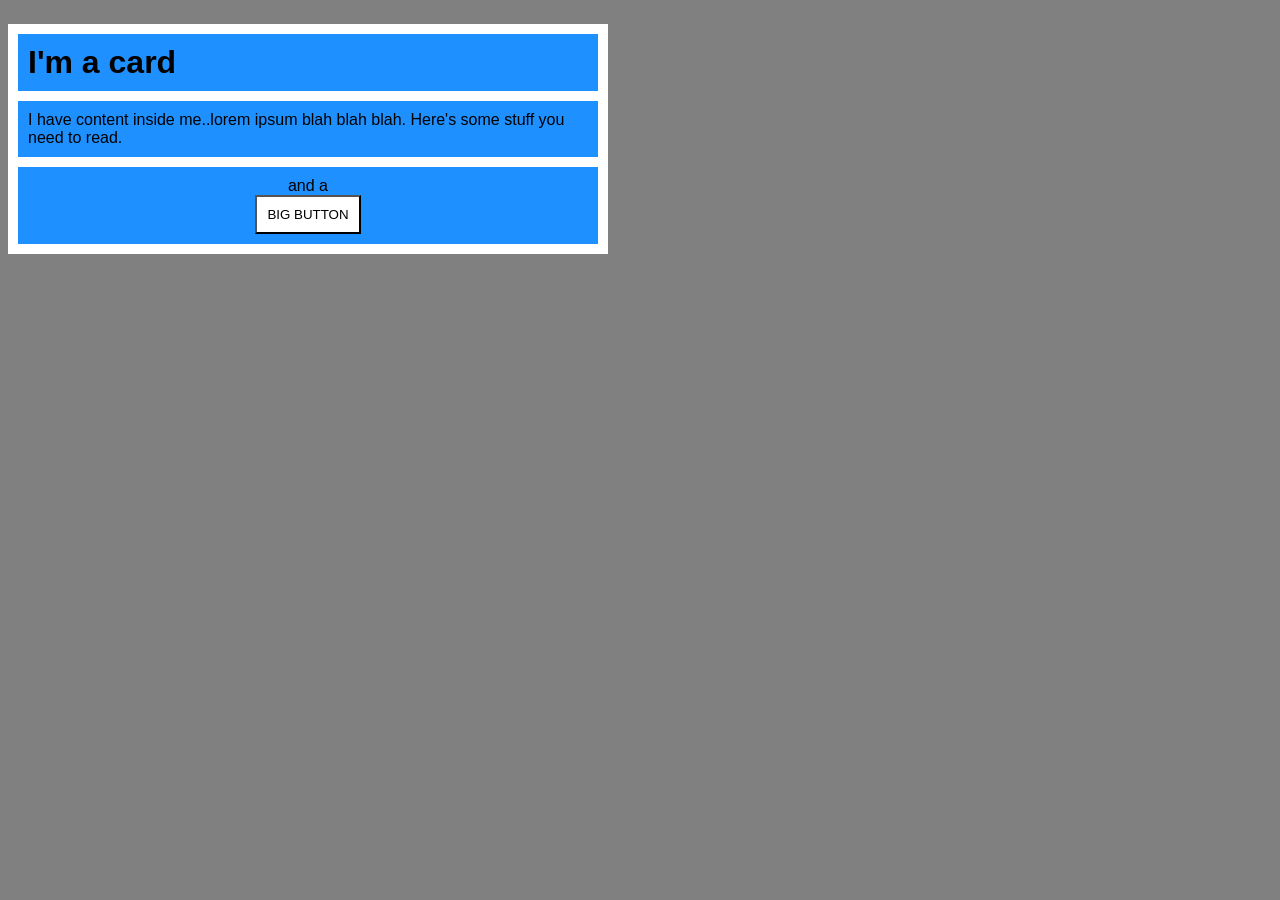
<file: foundations/block-and-inline/02-margin-and-padding-2/index.html>
<!DOCTYPE html>
<html lang="en">

<head>
  <meta charset="UTF-8">
  <meta http-equiv="X-UA-Compatible" content="IE=edge">
  <meta name="viewport" content="width=device-width, initial-scale=1.0">
  <title>Margin and Padding exercise 2</title>
  <link rel="stylesheet" href="style.css">
</head>

<body>
  <div class="card">
    <h1 class="title">I'm a card</h1>
    <div class="content">I have content inside me..lorem ipsum blah blah blah. Here's some stuff you need to read.</div>
    <div class="button-container"> and a <button>BIG BUTTON</button></div>
  </div>
</body>

</html>
</file>
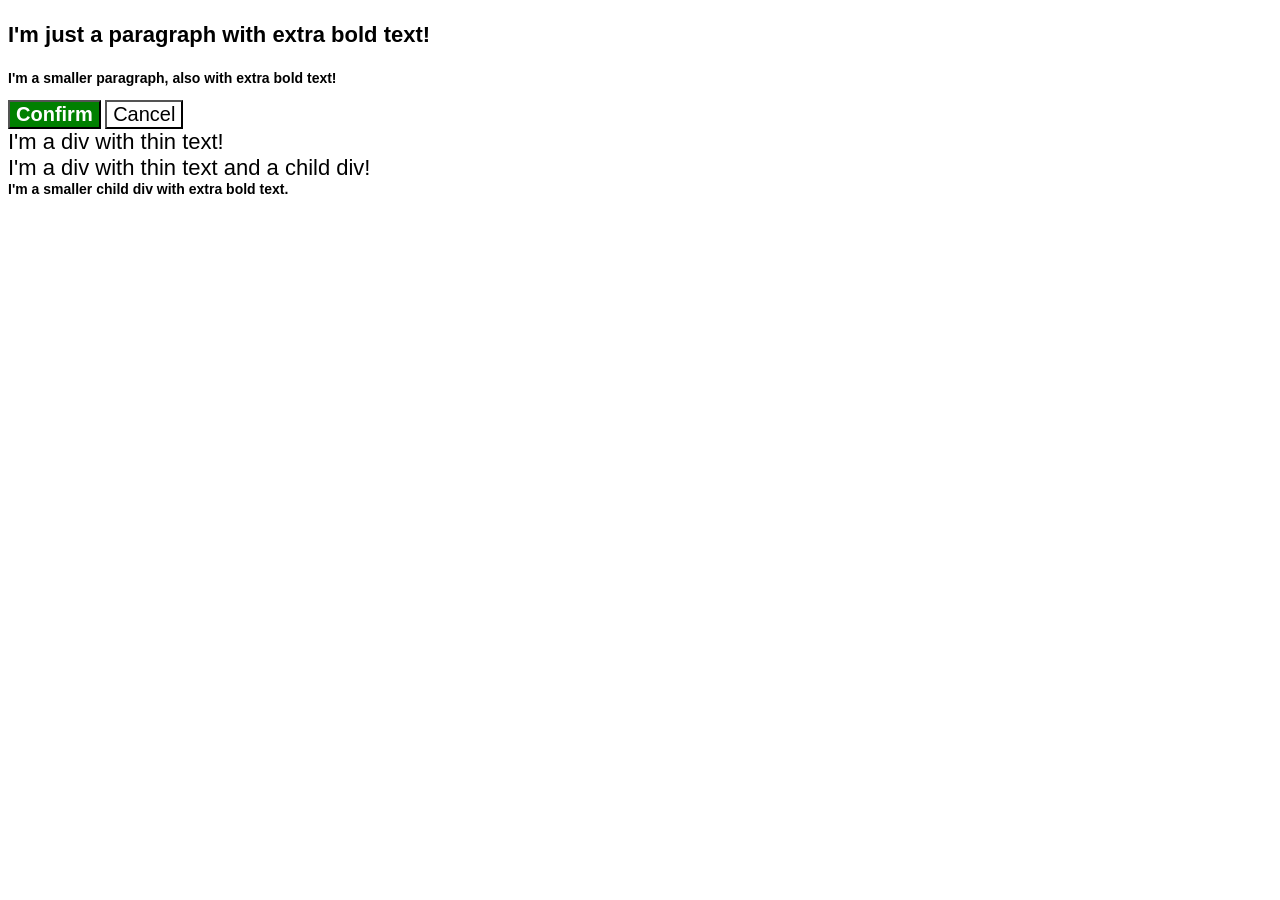
<file: foundations/cascade/01-cascade-fix/index.html>
<!DOCTYPE html>
<html lang="en">

<head>
  <meta charset="UTF-8">
  <meta http-equiv="X-UA-Compatible" content="IE=edge">
  <meta name="viewport" content="width=device-width, initial-scale=1.0">
  <title>Fix the Cascade</title>
  <link rel="stylesheet" href="style.css">
</head>

<body>
  <p class="para">I'm just a paragraph with extra bold text!</p>
  <p class="para small-para">I'm a smaller paragraph, also with extra bold text!</p>

  <button id="confirm-button" class="button confirm">Confirm</button>
  <button id="cancel-button" class="button cancel">Cancel</button>

  <div class="text">I'm a div with thin text!</div>
  <div class="text">I'm a div with thin text and a child div!
    <div class="text child">I'm a smaller child div with extra bold text.</div>
  </div>
</body>

</html>
</file>
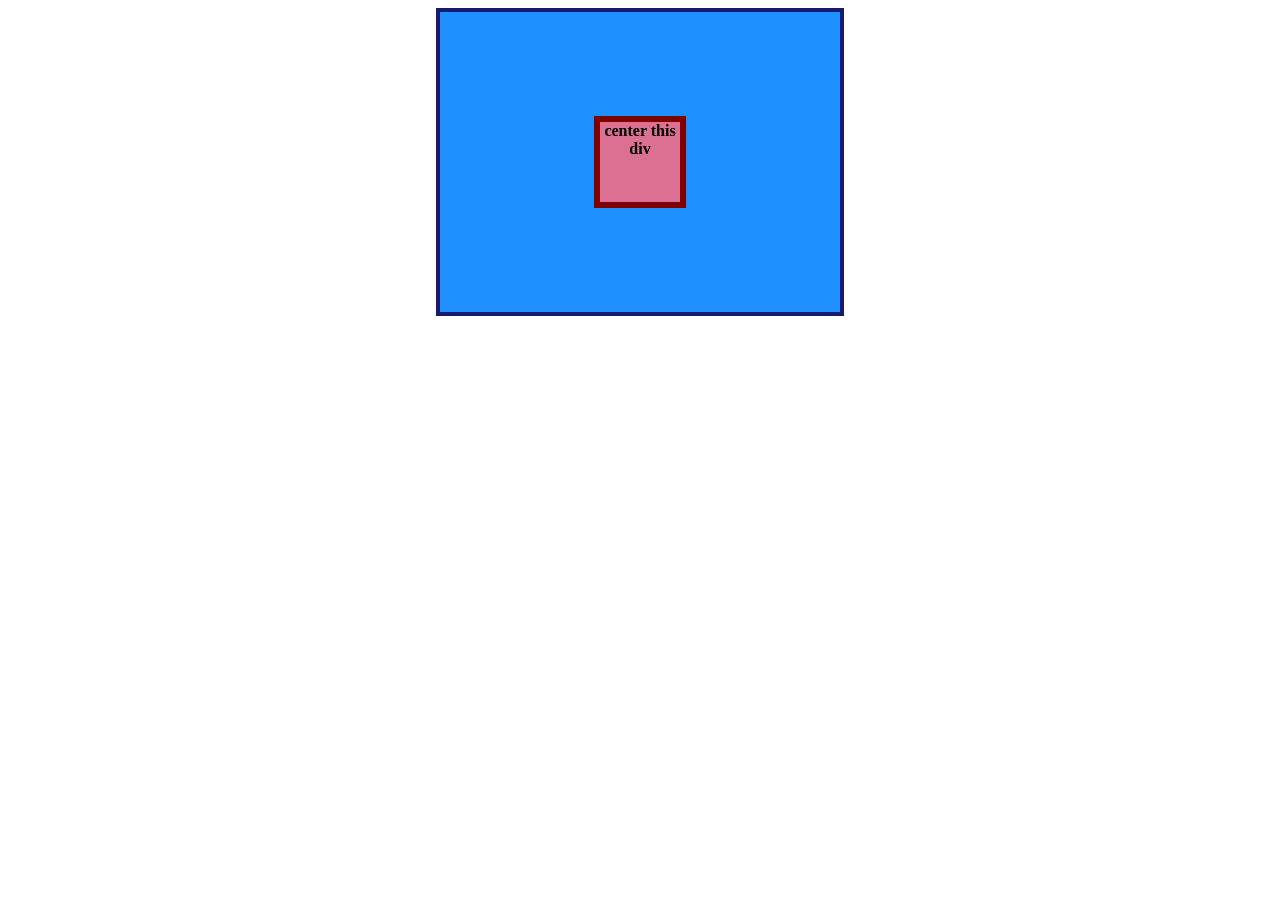
<file: foundations/flex/01-flex-center/index.html>
<!DOCTYPE html>
<html lang="en">

<head>
  <meta charset="UTF-8">
  <meta http-equiv="X-UA-Compatible" content="IE=edge">
  <meta name="viewport" content="width=device-width, initial-scale=1.0">
  <title>CENTER THIS DIV</title>
  <link rel="stylesheet" href="style.css">
</head>

<body>
  <div class="container">
    <div class="box">center this div</div>
  </div>
</body>

</html>
</file>
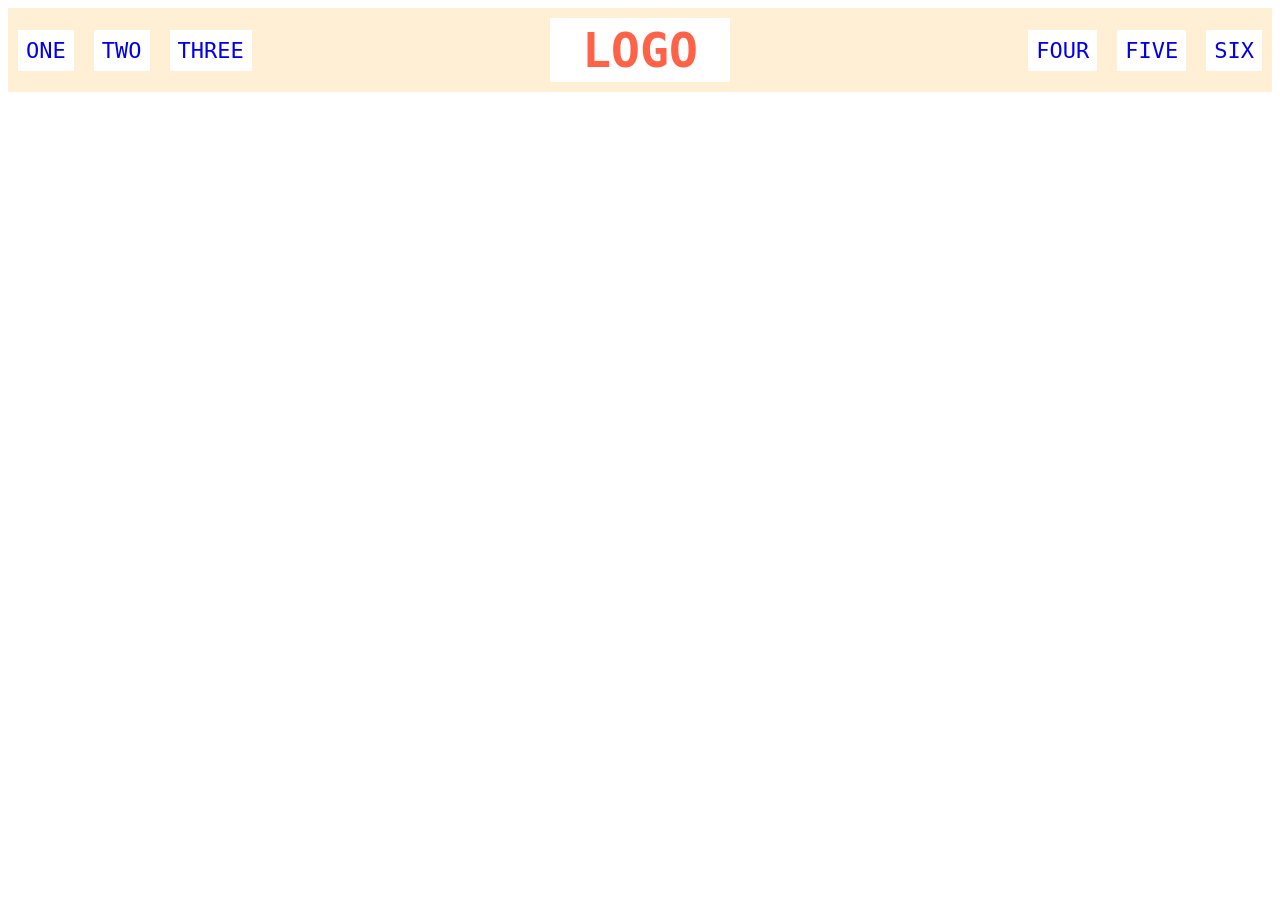
<file: foundations/flex/02-flex-header/index.html>
<!DOCTYPE html>
<html lang="en">

<head>
  <meta charset="UTF-8">
  <meta http-equiv="X-UA-Compatible" content="IE=edge">
  <meta name="viewport" content="width=device-width, initial-scale=1.0">
  <title>Flex Header</title>
  <link rel="stylesheet" href="style.css">
</head>

<body>
  <div class="header">
    <div class="left-links">
      <ul>
        <li><a href="#">ONE</a></li>
        <li><a href="#">TWO</a></li>
        <li><a href="#">THREE</a></li>
      </ul>
    </div>
    <div class="logo">LOGO</div>
    <div class="right-links">
      <ul>
        <li><a href="#">FOUR</a></li>
        <li><a href="#">FIVE</a></li>
        <li><a href="#">SIX</a></li>
      </ul>
    </div>
  </div>
</body>

</html>
</file>
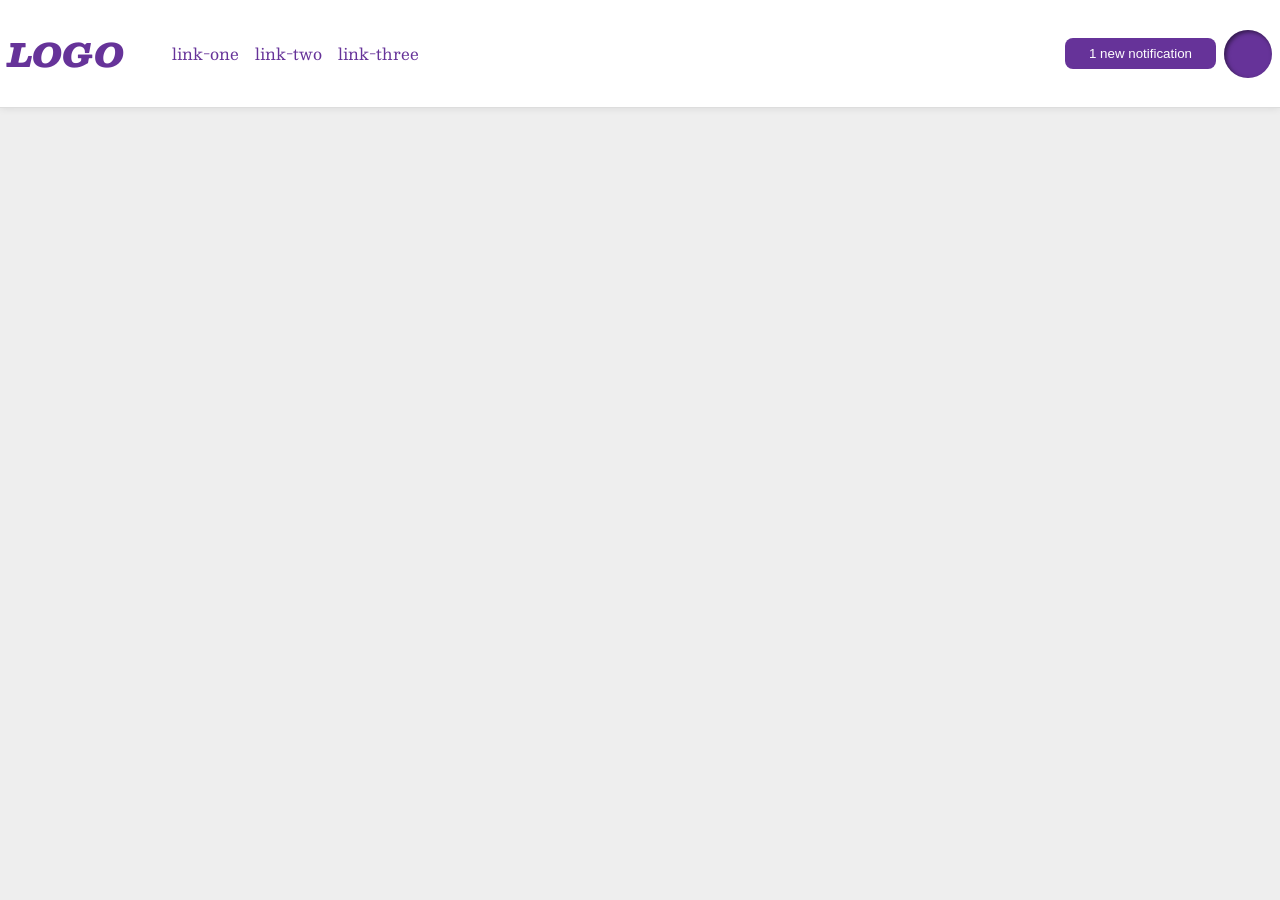
<file: foundations/flex/03-flex-header-2/index.html>
<!DOCTYPE html>
<html lang="en">

<head>
  <meta charset="UTF-8">
  <meta http-equiv="X-UA-Compatible" content="IE=edge">
  <meta name="viewport" content="width=device-width, initial-scale=1.0">
  <title>Flex Header 2</title>
  <link rel="stylesheet" href="style.css">
</head>

<body>
  <div class="header">
    <div class="first-part">
      <div class="logo">
        LOGO
      </div>
      <ul class="links">
        <li><a href="https://google.com">link-one</a></li>
        <li><a href="https://google.com">link-two</a></li>
        <li><a href="https://google.com">link-three</a></li>
      </ul>
    </div>
    <div class="second-part">
      <button class="notifications">
        1 new notification
      </button>
      <div class="profile-image"></div>
    </div>
  </div>
</body>

</html>
</file>
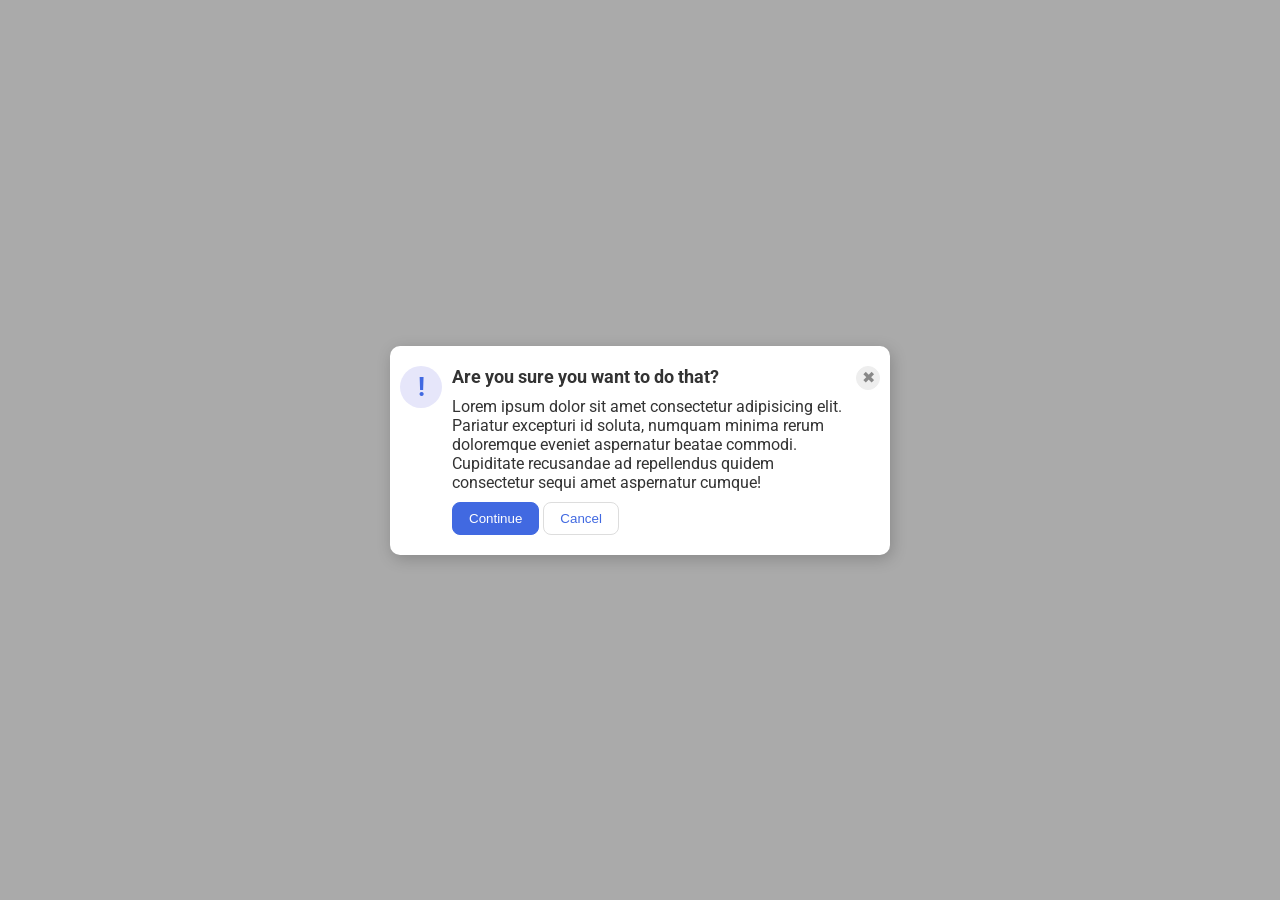
<file: foundations/flex/05-flex-modal/index.html>
<!DOCTYPE html>
<html lang="en">

<head>
  <meta charset="UTF-8">
  <meta http-equiv="X-UA-Compatible" content="IE=edge">
  <meta name="viewport" content="width=device-width, initial-scale=1.0">
  <link rel="stylesheet" href="style.css">
  <title>Modal</title>
</head>

<body>
  <div class="modal">
    <div class="main">
      <div class="first">
        <div class="icon">!</div>
      </div>
      <div class="second">
        <div class="header">Are you sure you want to do that?</div>
        <div class="text">Lorem ipsum dolor sit amet consectetur adipisicing elit. Pariatur excepturi id soluta, numquam
          minima rerum doloremque eveniet aspernatur beatae commodi. Cupiditate recusandae ad repellendus quidem
          consectetur
          sequi amet aspernatur cumque!</div>
        <button class="continue">Continue</button>
        <button class="cancel">Cancel</button>
      </div>
      <div class="third">
        <button class="close-button">✖</button>
      </div>
    </div>
  </div>
</body>

</html>
</file>
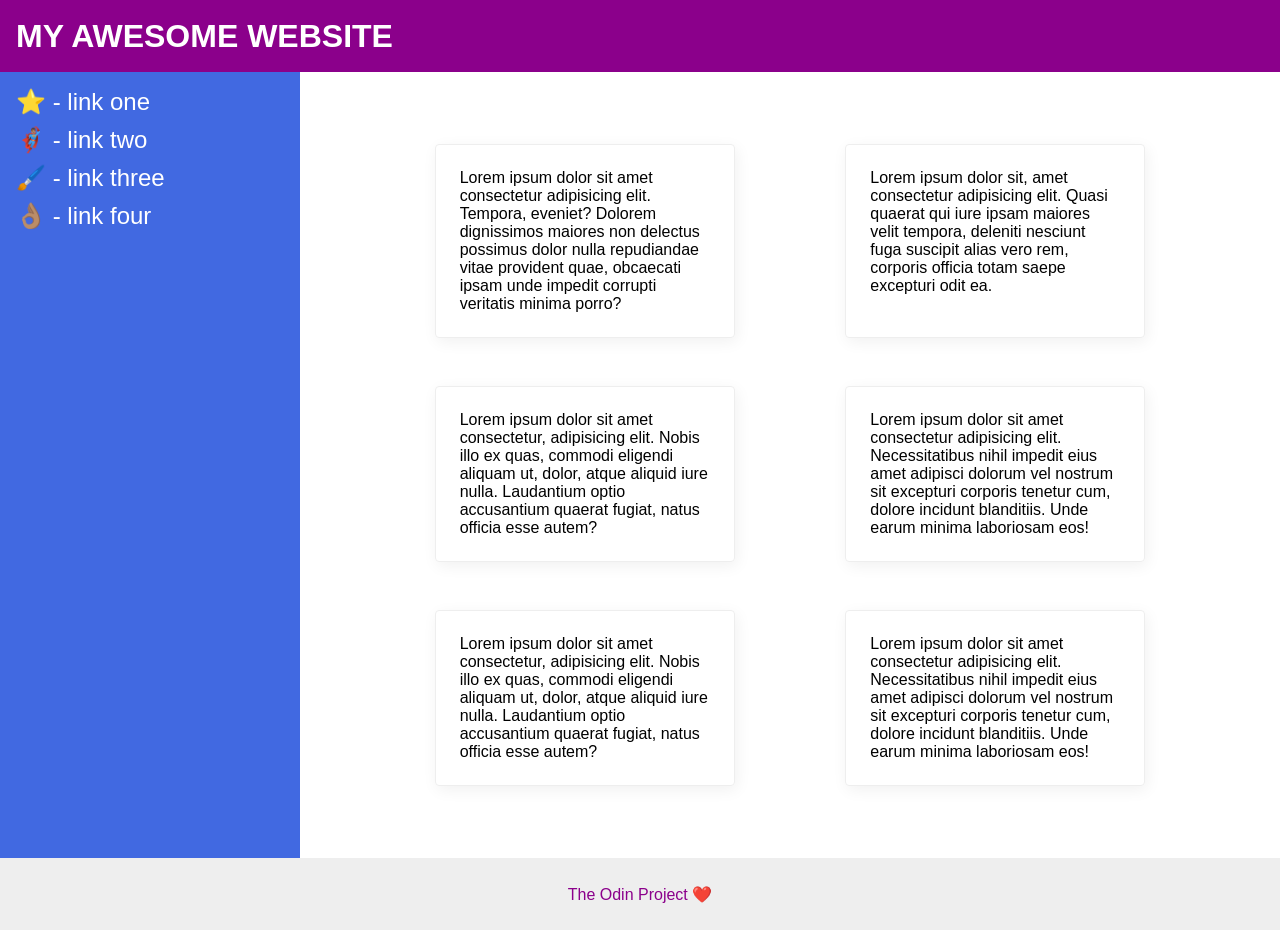
<file: foundations/flex/07-flex-layout-2/index.html>
<!DOCTYPE html>
<html lang="en">

<head>
  <meta charset="UTF-8">
  <meta http-equiv="X-UA-Compatible" content="IE=edge">
  <meta name="viewport" content="width=device-width, initial-scale=1.0">
  <title>The Holy Grail</title>
  <link rel="stylesheet" href="style.css">
</head>

<body>
  <div class="header">
    MY AWESOME WEBSITE
  </div>
  <div class="first">
    <div class="sidebar">
      <ul>
        <li><a href="#">⭐ - link one</a></li>
        <li><a href="#">🦸🏽‍♂️ - link two</a></li>
        <li><a href="#">🖌️ - link three</a></li>
        <li><a href="#">👌🏽 - link four</a></li>
      </ul>
    </div>
    <div class="second">
      <div class="card">Lorem ipsum dolor sit amet consectetur adipisicing elit. Tempora, eveniet? Dolorem dignissimos
        maiores non delectus possimus dolor nulla repudiandae vitae provident quae, obcaecati ipsam unde impedit
        corrupti
        veritatis minima porro?</div>
      <div class="card">Lorem ipsum dolor sit, amet consectetur adipisicing elit. Quasi quaerat qui iure ipsam maiores
        velit
        tempora, deleniti nesciunt fuga suscipit alias vero rem, corporis officia totam saepe excepturi odit ea.</div>
      <div class="card">Lorem ipsum dolor sit amet consectetur, adipisicing elit. Nobis illo ex quas, commodi eligendi
        aliquam ut, dolor, atque aliquid iure nulla. Laudantium optio accusantium quaerat fugiat, natus officia esse
        autem?
      </div>
      <div class="card">Lorem ipsum dolor sit amet consectetur adipisicing elit. Necessitatibus nihil impedit eius amet
        adipisci dolorum vel nostrum sit excepturi corporis tenetur cum, dolore incidunt blanditiis. Unde earum minima
        laboriosam eos!</div>
      <div class="card">Lorem ipsum dolor sit amet consectetur, adipisicing elit. Nobis illo ex quas, commodi eligendi
        aliquam ut, dolor, atque aliquid iure nulla. Laudantium optio accusantium quaerat fugiat, natus officia esse
        autem?
      </div>
      <div class="card">Lorem ipsum dolor sit amet consectetur adipisicing elit. Necessitatibus nihil impedit eius amet
        adipisci dolorum vel nostrum sit excepturi corporis tenetur cum, dolore incidunt blanditiis. Unde earum minima
        laboriosam eos!</div>
    </div>
  </div>
  <div class="footer">
    The Odin Project ❤️
  </div>
</body>

</html>
</file>
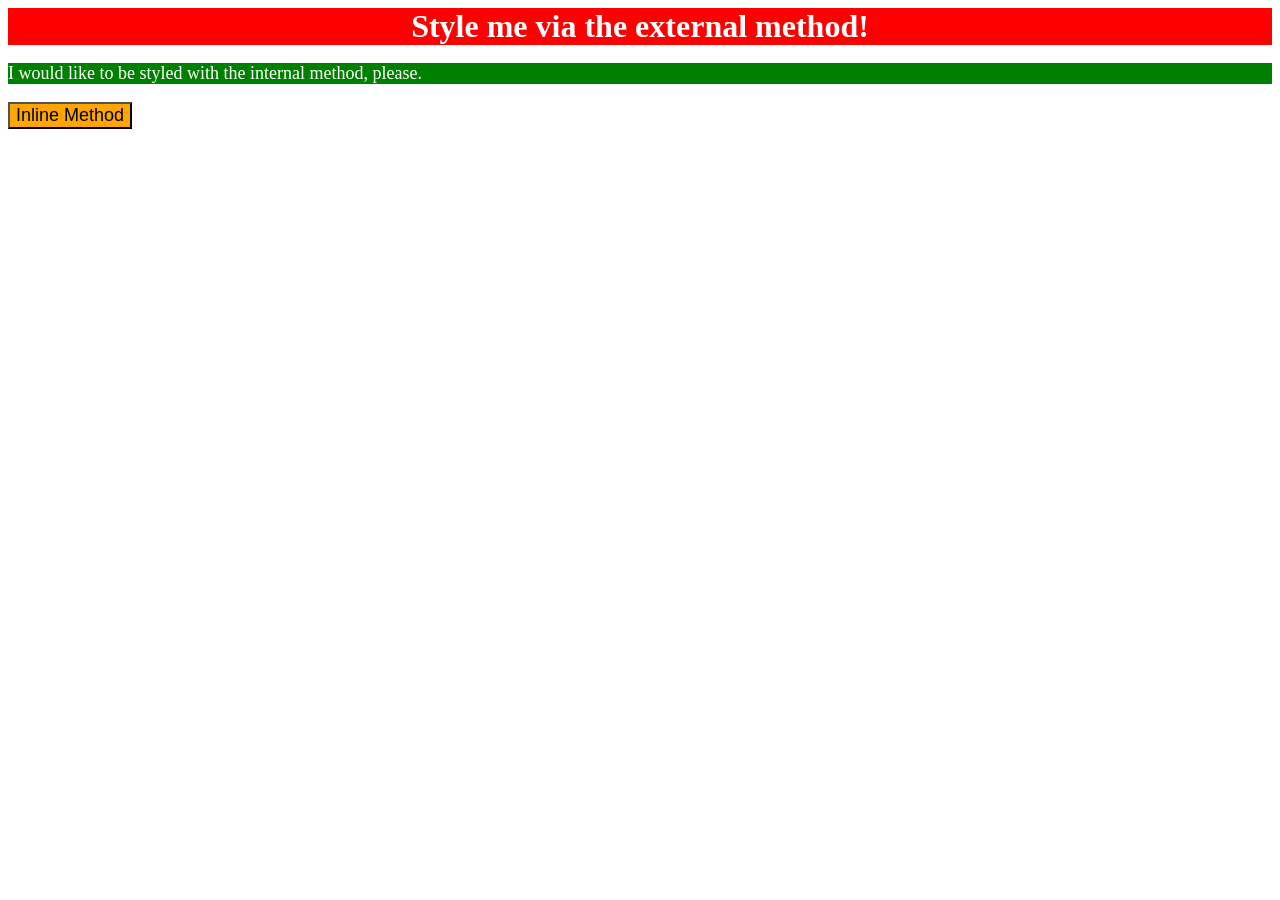
<file: foundations/intro-to-css/01-css-methods/index.html>
<!DOCTYPE html>
<html lang="en">

<head>
  <meta charset="UTF-8">
  <meta http-equiv="X-UA-Compatible" content="IE=edge">
  <meta name="viewport" content="width=device-width, initial-scale=1.0">
  <title>Methods for Adding CSS</title>
  <link rel="stylesheet" href="style.css">
  <style>
    p {
      background-color: green;
      color: white;
      font-size: 18px;
    }
  </style>
</head>

<body>
  <div>Style me via the external method!</div>
  <p>I would like to be styled with the internal method, please.</p>
  <button style="background-color: orange; font-size: 18px;">Inline Method</button>
</body>

</html>
</file>
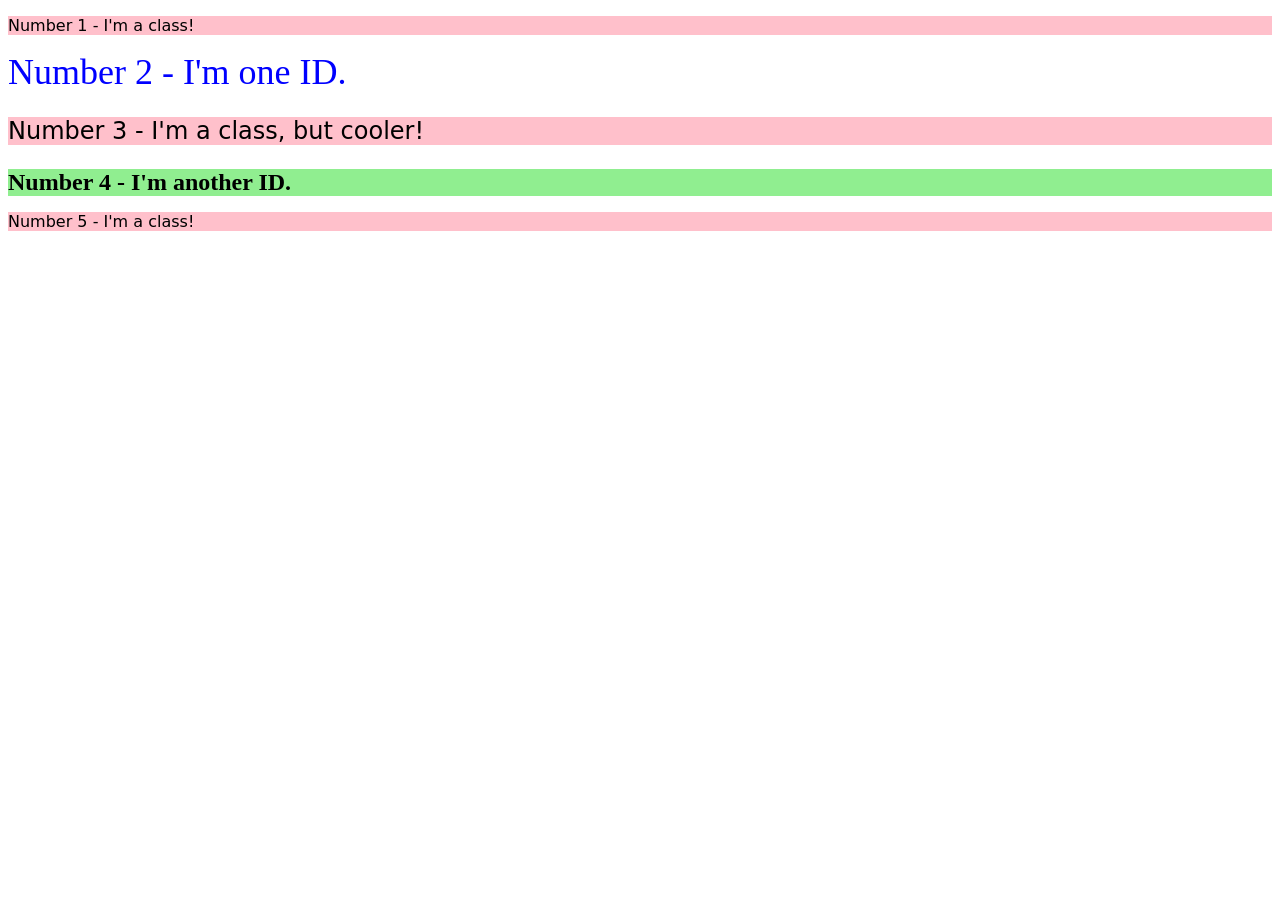
<file: foundations/intro-to-css/02-class-id-selectors/index.html>
<!DOCTYPE html>
<html lang="en">

<head>
  <meta charset="UTF-8">
  <meta http-equiv="X-UA-Compatible" content="IE=edge">
  <meta name="viewport" content="width=device-width, initial-scale=1.0">
  <title>Class and ID Selectors</title>
  <link rel="stylesheet" href="style.css">
</head>

<body>
  <p class="one odd">Number 1 - I'm a class!</p>
  <div id="two">Number 2 - I'm one ID.</div>
  <p class="three odd">Number 3 - I'm a class, but cooler!</p>
  <div id="four">Number 4 - I'm another ID.</div>
  <p class="five odd">Number 5 - I'm a class!</p>
</body>

</html>
</file>
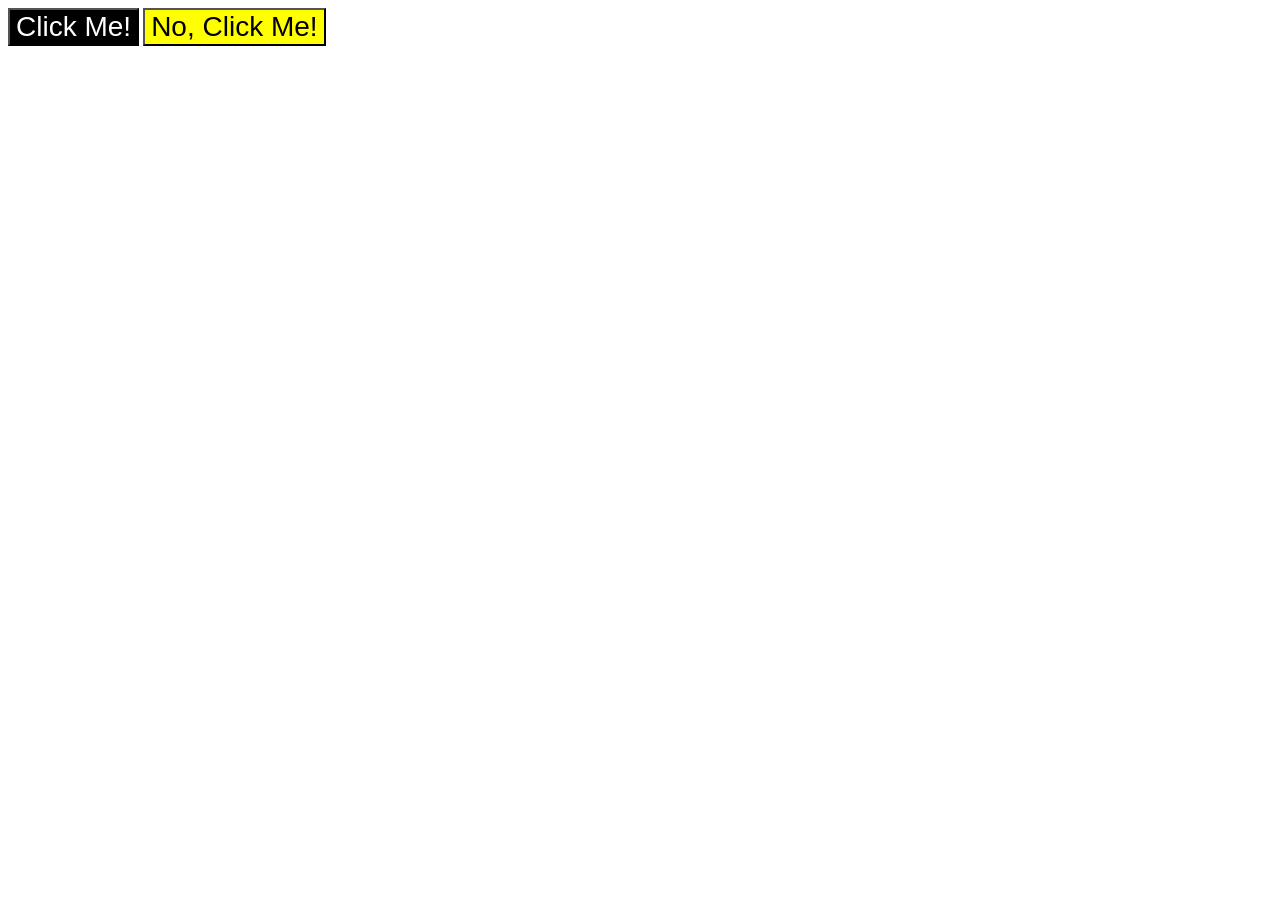
<file: foundations/intro-to-css/03-grouping-selectors/index.html>
<!DOCTYPE html>
<html lang="en">

<head>
  <meta charset="UTF-8">
  <meta http-equiv="X-UA-Compatible" content="IE=edge">
  <meta name="viewport" content="width=device-width, initial-scale=1.0">
  <title>Grouping Selectors</title>
  <link rel="stylesheet" href="style.css">
</head>

<body>
  <button class="firstButton">Click Me!</button>
  <button class="secondButton">No, Click Me!</button>
</body>

</html>
</file>
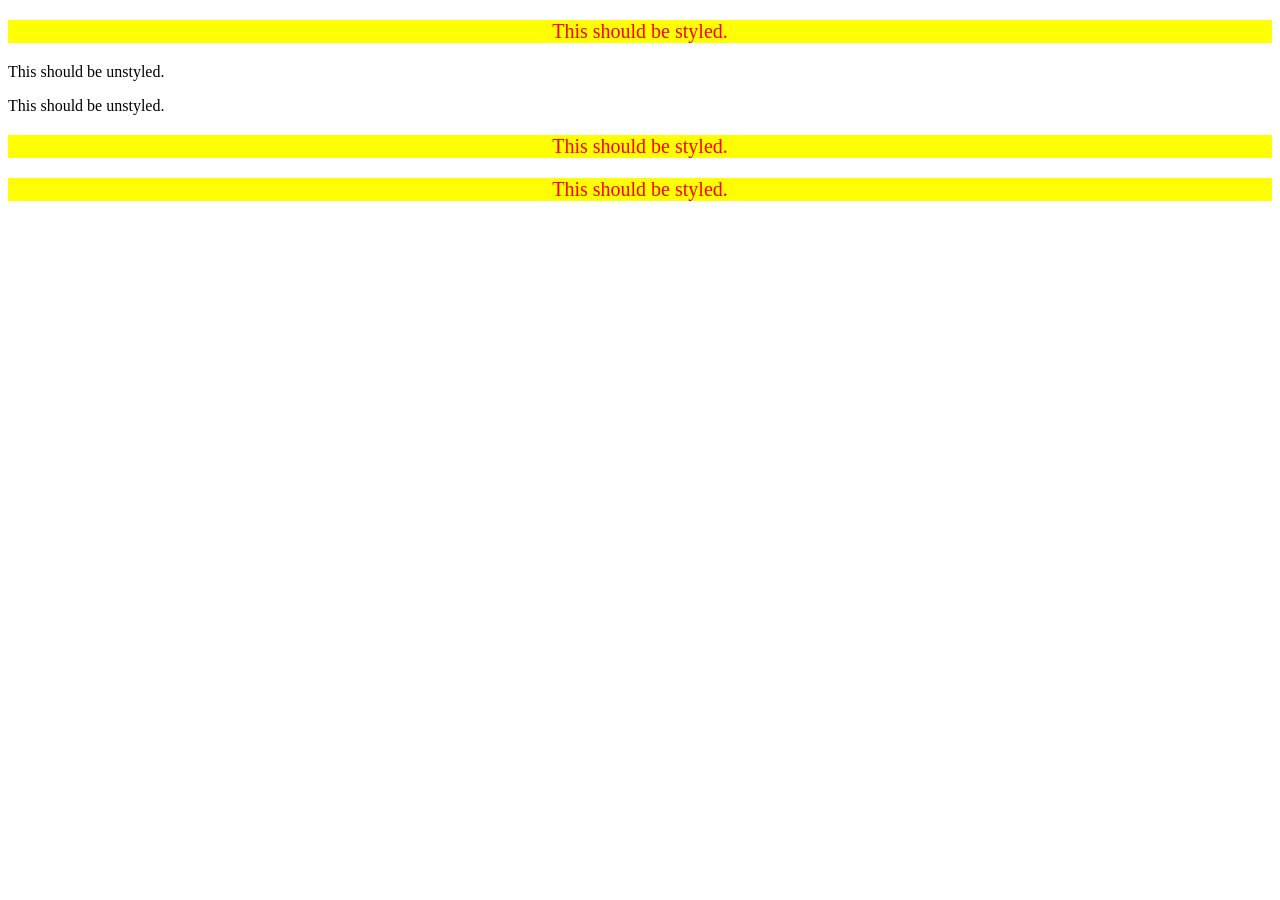
<file: foundations/intro-to-css/05-descendant-combinator/index.html>
<!DOCTYPE html>
<html lang="en">

<head>
  <meta charset="UTF-8">
  <meta http-equiv="X-UA-Compatible" content="IE=edge">
  <meta name="viewport" content="width=device-width, initial-scale=1.0">
  <title>Descendant Combinator</title>
  <link rel="stylesheet" href="style.css">
</head>

<body>
  <div class="container">
    <p class="text">This should be styled.</p>
  </div>
  <p class="text">This should be unstyled.</p>
  <p class="text">This should be unstyled.</p>
  <div class="container">
    <p class="text">This should be styled.</p>
    <p class="text">This should be styled.</p>
  </div>
</body>

</html>
</file>
<file: foundations/block-and-inline/02-margin-and-padding-2/style.css>
body {
  background: gray;
  font-family: sans-serif;
  font-size: 16px;
}

.card {
  width: 600px;
  background: white;
  margin: 16px auto;
  display: inline-block;
}

.title,
.content,
.button-container {
  background: dodgerblue;
  padding: 10px;
  margin: 10px;
}

button {
  background: white;
  display: block;
  padding: 10px;
  margin: auto;
}

.button-container {
  text-align: center;
}
</file>
<file: foundations/cascade/01-cascade-fix/style.css>
body {
  font-family: Arial, Helvetica, sans-serif;
}

.para,
.small-para {
  color: hsl(0, 0%, 0%);
  font-weight: 800;
}

.para.small-para {
  font-size: 14px;
  font-weight: 800;
}

.para {
  font-size: 22px;
}

#confirm-button.confirm {
  background: green;
  color: white;
  font-weight: bold;
}

.button {
  background-color: rgb(255, 255, 255);
  color: rgb(0, 0, 0);
  font-size: 20px;
}

.text.child {
  color: rgb(0, 0, 0);
  font-weight: 800;
  font-size: 14px;
}

div.text {
  color: rgb(0, 0, 0);
  font-size: 22px;
  font-weight: 100;
}
</file>
<file: foundations/flex/01-flex-center/style.css>
.container {
  background: dodgerblue;
  border: 4px solid midnightblue;
  width: 400px;
  height: 300px;
  display: flex;
  justify-content: center;
  align-items: center;
  margin: auto;
}

.box {
  background: palevioletred;
  font-weight: bold;
  text-align: center;
  border: 6px solid maroon;
  width: 80px;
  height: 80px;
}
</file>
<file: foundations/flex/02-flex-header/style.css>
.header {
  font-family: monospace;
  background: papayawhip;
  display: flex;
  justify-content: space-between;
  align-items: center;
  padding: 10px 0;
}

.logo {
  font-size: 48px;
  font-weight: 900;
  color: tomato;
  background: white;
  padding: 4px 32px;
  display: flex;
  justify-content: center;
  align-items: center;
}

ul {
  /* this removes the dots on the list items*/
  list-style-type: none;
  padding: 0;
  margin: 0;
  display: flex;
}

li {
  margin: 10px;
}

a {
  font-size: 22px;
  background: white;
  padding: 8px;
  /* this removes the line under the links */
  text-decoration: none;
}
</file>
<file: foundations/flex/03-flex-header-2/style.css>
/* this is some magical font-importing.  
you'll learn about it later. */
@import url('https://fonts.googleapis.com/css2?family=Besley:ital,wght@0,400;1,900&display=swap');

body {
  margin: 0;
  background: #eee;
  font-family: Besley, serif;
}

.header {
  background: white;
  border-bottom: 1px solid #ddd;
  box-shadow: 0 0 8px rgba(0, 0, 0, .1);
  display: flex;
  justify-content: space-between;
}

.profile-image {
  background: rebeccapurple;
  box-shadow: inset 2px 2px 4px rgba(0, 0, 0, .5);
  border-radius: 50%;
  width: 48px;
  height: 48px;
}

.logo {
  color: rebeccapurple;
  font-size: 32px;
  font-weight: 900;
  font-style: italic;
}

button {
  border: none;
  border-radius: 8px;
  background: rebeccapurple;
  color: white;
  padding: 8px 24px;
}

a {
  /* this removes the line under our links */
  text-decoration: none;
  color: rebeccapurple;
}

ul {
  list-style-type: none;
  display: flex;
}

.first-part {
  display: flex;
  justify-content: center;
  align-items: center;
  margin: 8px;
}

.second-part {
  display: flex;
  justify-content: center;
  align-items: center;
  margin: 8px;
}

li {
  margin: 16px 8px;
}

.notifications {
  margin: 16px 8px;
}
</file>
<file: foundations/flex/05-flex-modal/style.css>
@import url('https://fonts.googleapis.com/css2?family=Roboto:wght@400;700&display=swap');

html,
body {
  height: 100%;
}

body {
  font-family: Roboto, sans-serif;
  margin: 0;
  background: #aaa;
  color: #333;
  /* I'll give you this one for free lol */
  display: flex;
  align-items: center;
  justify-content: center;
}

.modal {
  background: white;
  width: 480px;
  border-radius: 10px;
  box-shadow: 2px 4px 16px rgba(0, 0, 0, .2);
  padding: 10px;
}

.icon {
  color: royalblue;
  font-size: 26px;
  font-weight: 700;
  background: lavender;
  width: 42px;
  height: 42px;
  border-radius: 50%;
  display: flex;
  align-items: center;
  justify-content: center;
}

.close-button {
  background: #eee;
  border-radius: 50%;
  color: #888;
  font-weight: 400;
  font-size: 16px;
  height: 24px;
  width: 24px;
  display: flex;
  align-items: center;
  justify-content: center;
  border: 1px solid #eee;
  padding: 0;
}

button {
  cursor: pointer;
  padding: 8px 16px;
  border-radius: 8px;
}

button.continue {
  background: royalblue;
  border: 1px solid royalblue;
  color: white;
  margin: 10px 0;
}

button.cancel {
  background: white;
  border: 1px solid #ddd;
  color: royalblue;
  margin: 10px 0;
}

.main {
  display: flex;
}

.first {
  margin-top: 10px;
  margin-right: 10px;
}

.third {
  margin-top: 10px;
}

.header {
  font-size: large;
  font-weight: bold;
  margin: 10px 0;
}
</file>
<file: foundations/flex/07-flex-layout-2/style.css>
body {
  font-family: -apple-system, BlinkMacSystemFont, 'Segoe UI', Roboto, Oxygen, Ubuntu, Cantarell, 'Open Sans', 'Helvetica Neue', sans-serif;
  margin: 0;
  min-height: 100vh;
  display: flex;
  flex-direction: column;
}

a {
  text-decoration: none;
  font-size: 24px;
  color: white;
}

ul {
  list-style-type: none;
  margin: 0;
  padding: 0;
}

li {
  margin-bottom: 10px;
}

.header {
  height: 72px;
  background: darkmagenta;
  color: white;
  font-size: 32px;
  font-weight: 900;
  display: flex;
  align-items: center;
  padding-left: 16px;
}

.footer {
  height: 72px;
  background: #eee;
  color: darkmagenta;
  margin-top: auto;
  display: flex;
  justify-content: center;
  align-items: center;
}

.sidebar {
  width: 300px;
  background: royalblue;
  box-sizing: border-box;
  padding: 16px;
  display: flex;
  flex-shrink: 0;
}

.card {
  border: 1px solid #eee;
  box-shadow: 2px 4px 16px rgba(0, 0, 0, .06);
  border-radius: 4px;
  width: 250px;
  margin: 24px;
  padding: 24px;
}

.first {
  display: flex;
  flex: 1;
}

.second {
  display: flex;
  flex-wrap: wrap;
  flex: 1;
  justify-content: space-evenly;
  padding: 48px;
}
</file>
<file: foundations/intro-to-css/01-css-methods/style.css>
div {
    background-color: red;
    color: white;
    font-size: 32px;
    text-align: center;
    font-weight: bold;
}
</file>
<file: foundations/intro-to-css/02-class-id-selectors/style.css>
/* Add CSS Styling */
.odd {
    background-color: #ffc0cb;
    font-family: Verdana, "DejaVu Sans", sans-serif;
}

#two {
    color: #0000ff;
    font-size: 36px;
}

.three {
    font-size: 24px;
}

#four {
    background-color: #90ee90;
    font-size: 24px;
    font-weight: bold;
}
</file>
<file: foundations/intro-to-css/03-grouping-selectors/style.css>
/* Add CSS Styling */
.firstButton {
    background-color: #000000;
    color: #ffffff;
}

.secondButton {
    background-color: #ffff00;
}

.firstButton,
.secondButton {
    font-size: 28px;
    font-family: Helvetica, "Times New Roman", sans-serif;
}
</file>
<file: foundations/intro-to-css/05-descendant-combinator/style.css>
/* Add CSS Styling */
.container .text {
    background-color: #ffff00;
    color: #ff0000;
    font-size: 20px;
    text-align: center;
}
</file>
